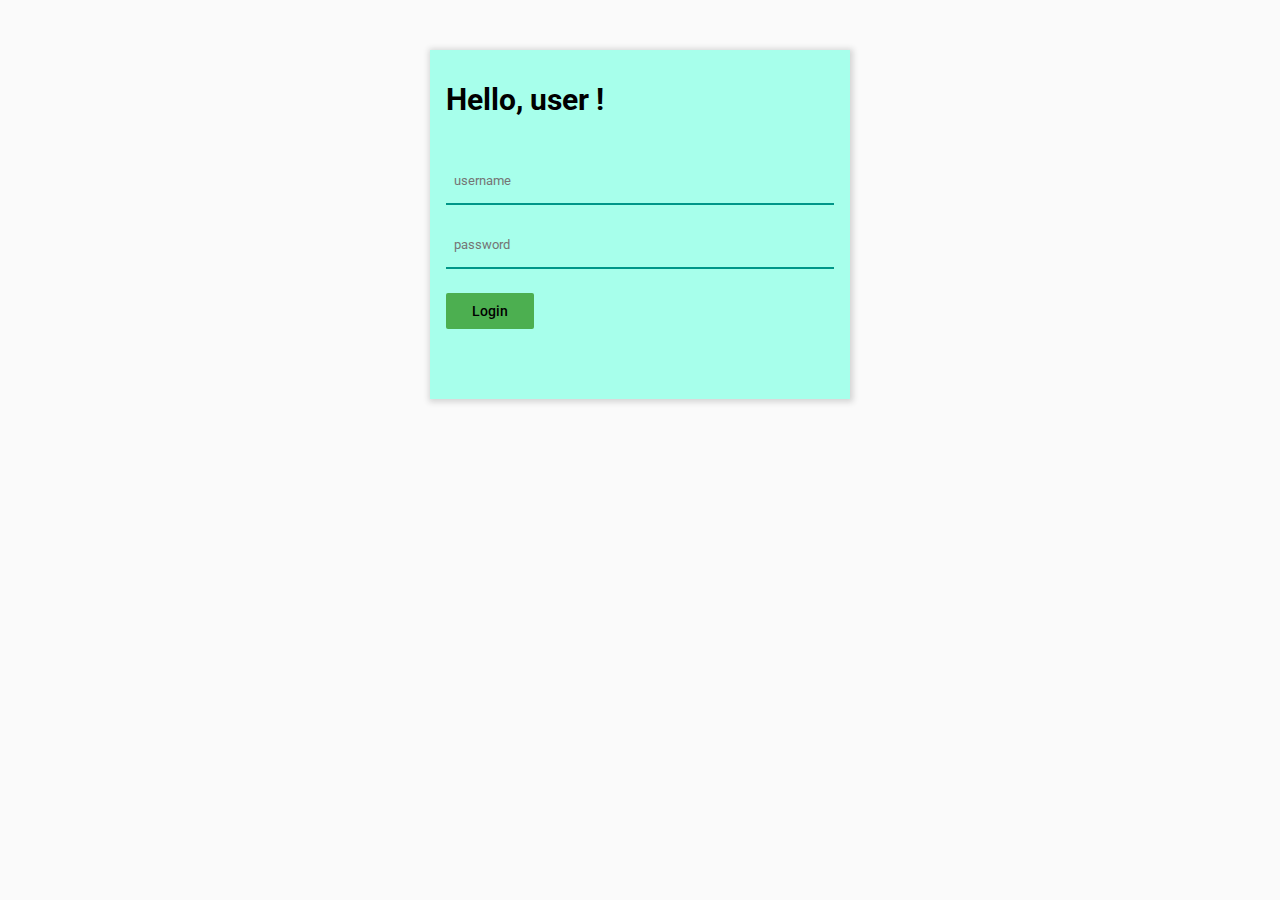
<file: index.html>
<!DOCTYPE html>
<html>

  <head>
    <title>Login</title>
    <link rel="stylesheet" href="styles/index-style.css">
    <link rel="stylesheet" href="styles/col.css">
    <link href="https://fonts.googleapis.com/css?family=Roboto:400,500,700" rel="stylesheet">
    <meta name="viewport" content="width=device-width, initial-scale=1.0">
  </head>

  <body>

    <article>

      <section class="login-section">
        <h1>Hello, user !</h1>
        <section class="user-input-section">
          <input class = "username-input" type="text" name="username" placeholder="username"><br>
          <input class = "pass-input" type="password" name="password" placeholder="password"><br>
          <button class="submit-button default-raised-button" type="button" name="button">Login</button>
        </section>
        <br><br>
        <p class="error"></p>
      </section>

    </article>

    <script type="text/javascript" src = "scripts/jquery-3.1.1.min.js"></script>
    <script type="text/javascript" src = "scripts/angular.min.js"></script>
    <script type="text/javascript" src = "scripts/index-main.js"></script>
  </body>

</html>
</file>
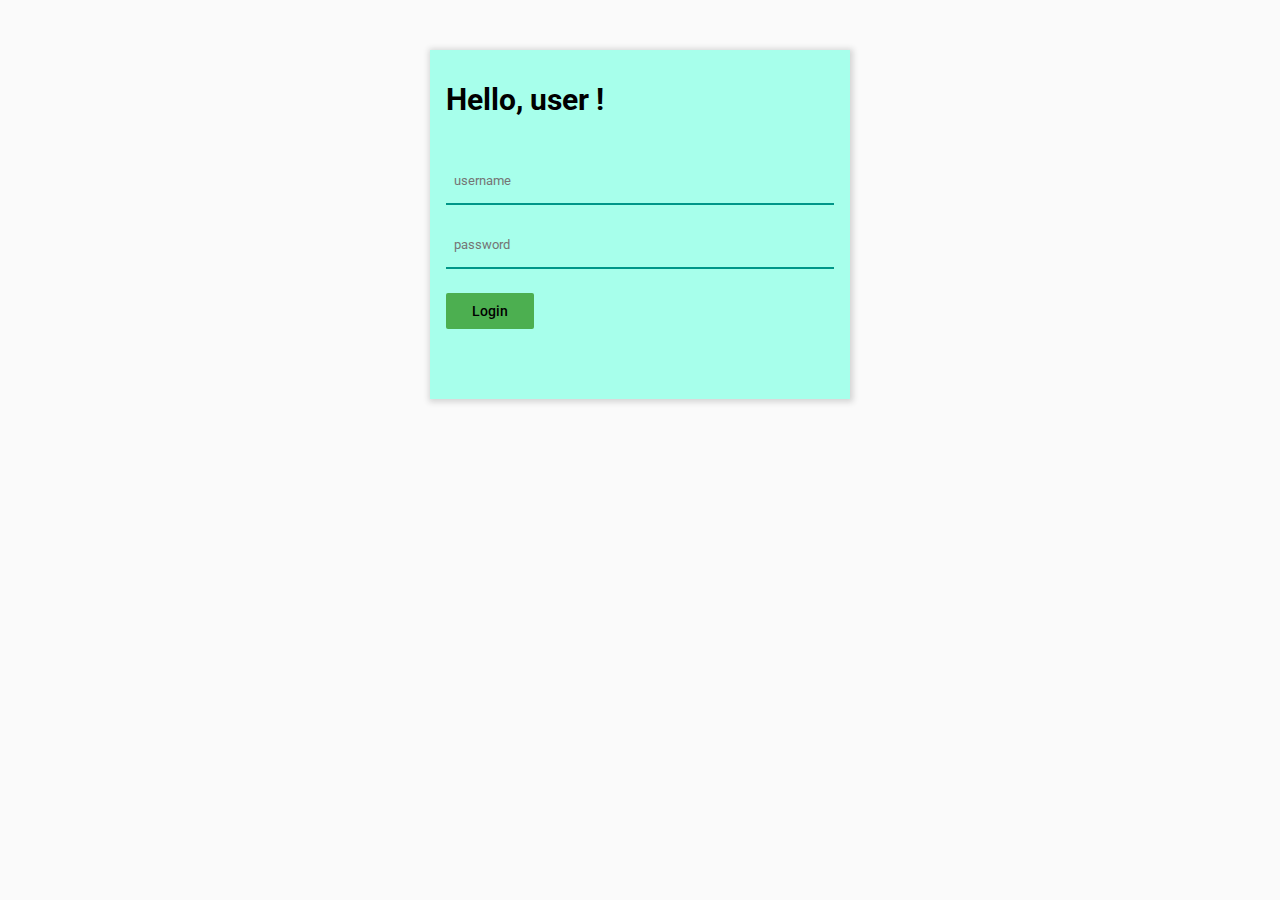
<file: display.html>
<!DOCTYPE html>
<html>

  <head>
    <title>Student's performance</title>
    <link rel="stylesheet" href="styles/display-style.css">
    <link rel="stylesheet" href="styles/col.css">
    <link href="https://fonts.googleapis.com/css?family=Roboto:400,500,700" rel="stylesheet">
    <link href="https://fonts.googleapis.com/css?family=Pacifico" rel="stylesheet">
    <meta name="viewport" content="width=device-width, initial-scale=1.0">
  </head>

  <body>

    <header>
      <section class="right-side-header">
        <select id = "subject-select-box" class="subject-selection" name="select-subject">
          <option value="sub1">subject 1</option>
          <option value="sub2">subject 2</option>
          <option value="sub3">subject 3</option>
        </select>

        <a class = "logout-link" href="index.html">
          <button class = "default-flat-button logout-button" type="button" name="button">Log out</button>
        </a>
      </section>

    </header>

    <article>

      <h1>Students performance display</h1>
      <!-- <section class="buttons-section">
        <button class="sub1-button default-raised-button" type="button" name="button">SUBJECT1</button>
        <button class="sub2-button default-raised-button" type="button" name="button">SUBJECT2</button>
        <button class="sub3-button default-raised-button" type="button" name="button">SUBJECT3</button>
      </section> -->

      <section class="description">
        <p>The first graph displays the marks of 50 students in a subject</p>
        <p>
          The second graph displays the number of students in each marks category.
          Colors varying in this graph from dark to light shades are correspondingly in the categories
          "0-20", "21-40", "41-60", "61-80", "81-100" in clockwise manner.
        </p>
      </section>

      <section class="practice-section col-lg-6 col-md-12 col-sm-12">

      </section>

      <section class="more-practice-section col-lg-6 col-md-12 col-sm-12">

      </section>

    </article>


    <!-- <footer>
      Made by Vaibhav
    </footer> -->

    <script src="https://d3js.org/d3.v4.min.js"></script>
    <script type="text/javascript" src = "scripts/jquery-3.1.1.min.js"></script>
    <script type="text/javascript" src = "scripts/angular.min.js"></script>
    <script type="text/javascript" src = "scripts/display-main.js"></script>
  </body>

</html>
</file>
<file: styles/index-style.css>
*{
  /*outline: 1px solid green;*/
  margin: 0;
  padding: 0;
  font-family: 'Roboto', sans-serif;
  font-weight: 400;
}

*, *:after, *:before {
  -webkit-box-sizing: border-box;
  -moz-box-sizing: border-box;
  box-sizing: border-box;
}

button{
  cursor: pointer;
}

.default-flat-button{
  border: none;
  min-width: 88px;
  height: 36px;
  font-weight: 500;
  font-size: 14px;
  border-radius: 2px;
  padding: 0 8px;
  margin: 0 8px;
}

.default-raised-button{
  border: none;
  min-width: 88px;
  height: 36px;
  font-weight: 500;
  font-size: 14px;
  border-radius: 2px;
  padding: 0 8px;
  margin: 0 8px;
  background-color:lightblue;
}

.default-raised-button:hover{
  box-shadow: 1px 1px 2px lightgray;
}

body{
  background-color: #FAFAFA;
}

/******************************************************************************/
/*ARTICLE*/
/******************************************************************************/
h1{
  text-align: left;
  padding: 16px 0px;
  font-weight: 700;
  font-size: 30px;
}
article{
  padding: 50px 430px;
}
.error{
  font-size: 14px;
  font-weight: 500;
}
.login-section{
  min-width: 400px;
  min-height: 250px;
  padding: 16px;
  background-color: #A7FFEB;
  box-shadow: 1px 1px 6px 2px lightgray;
}
.user-input-section{
  margin: 16px 0px;
}
.username-input, .pass-input{
  width: 100%;
}
.username-input, .pass-input{
  height: 48px;
  border: none;
  outline: none;
  border-bottom: 2px solid #009688;
  background-color:#A7FFEB;
  /*background-color:#90A4AE;  */
  margin: 8px 0px;
  padding: 0px 8px;
}
.submit-button{
  margin-left: 0px;
  margin-top: 16px;
  background-color: #4CAF50;
  /*color: white;*/
}
</file>
<file: styles/col.css>
.row{
  width:100%;
}

@media (min-width:992px) {

  [class*='col-'] {
    float: left;
  }
  .col-lg-1{
      width:8.33%;
  }
  .col-lg-2{
      width:16.66%;
  }
  .col-lg-3{
      width:25%;
  }
  .col-lg-4{
      width:33.32%;
  }
  .col-lg-5{
      width:41.65%;
  }
  .col-lg-6{
      width:50%;
  }
  .col-lg-7{
      width:58.31%;
  }
  .col-lg-8{
      width:66.64%;
  }
  .col-lg-9{
      width:75%;
  }
  .col-lg-10{
      width:83.3%;
  }
  .col-lg-11{
      width:91.63%;
  }
  .col-lg-12{
    width: 100%;
  }

}

@media (min-width:768px) and (max-width:991px){

  [class*='col-'] {
    float: left;
  }
  .col-md-1{
      width:8.33%;
  }
  .col-md-2{
      width:16.66%;
  }
  .col-md-3{
      width:25%;
  }
  .col-md-4{
      width:33.32%;
  }
  .col-md-5{
      width:41.65%;
  }
  .col-md-6{
      width:50%;
  }
  .col-md-7{
      width:58.31%;
  }
  .col-md-8{
      width:66.64%;
  }
  .col-md-9{
      width:75%;
  }
  .col-md-10{
      width:83.3%;
  }
  .col-md-11{
      width:91.63%;
  }
  .col-md-12{
    width: 100%;
  }

}

@media (max-width:767px) {

  [class*='col-'] {
    float: left;
  }
  .col-sm-1{
      width:8.33%;
  }
  .col-sm-2{
      width:16.66%;
  }
  .col-sm-3{
      width:25%;
  }
  .col-sm-4{
      width:33.32%;
  }
  .col-sm-5{
      width:41.65%;
  }
  .col-sm-6{
      width:50%;
  }
  .col-sm-7{
      width:58.31%;
  }
  .col-sm-8{
      width:66.64%;
  }
  .col-sm-9{
      width:75%;
  }
  .col-sm-10{
      width:83.3%;
  }
  .col-sm-11{
      width:91.63%;
  }
  .col-sm-12{
    width: 100%;
  }

}
</file>
<file: styles/display-style.css>
*{
  /*outline: 1px solid green;*/
  margin: 0;
  padding: 0;
  font-family: 'Roboto', sans-serif;
  font-weight: 400;
}

*, *:after, *:before {
  -webkit-box-sizing: border-box;
  -moz-box-sizing: border-box;
  box-sizing: border-box;
}

button{
  cursor: pointer;
}

.default-flat-button{
  border: none;
  min-width: 88px;
  height: 36px;
  font-weight: 500;
  font-size: 14px;
  border-radius: 2px;
  padding: 0 8px;
  margin: 0 8px;
}

.default-raised-button{
  border: none;
  min-width: 88px;
  height: 36px;
  font-weight: 500;
  font-size: 14px;
  border-radius: 2px;
  padding: 0 8px;
  margin: 0 8px;
  background-color:lightblue;
}

.default-raised-button:hover{
  box-shadow: 1px 1px 2px lightgray;
}
body{
  background-color: #FAFAFA;
}

/******************************************************************************/
/*HEADER*/
/******************************************************************************/
header{
  height: 48px;
  padding: 8px 16px;
}

.right-side-header{
  float: right;
}
.logout-link{
  float: right;
}

.subject-selection{
  height: 36px;
  width: 92px;
  margin: 0px 16px;
}

.subject-selection, .subject-selection option{
  text-transform: uppercase;
  font-size: 13px;
  font-weight: 500;
}

/******************************************************************************/
/*ARTICLE*/
/******************************************************************************/
h1{
  text-align: Left;
  margin: 16px;
  font-weight: 700;
  font-size: 30px;
}
.description{
  padding: 8px;
  font-weight: 500;
  font-size: 16px;
  width: 850px;
}
p{
  padding: 8px;
}
article{
  /*padding: 16px;*/
  min-height: 550px;
}
.buttons-section{
  padding: 16px;
}

.practice-section, .more-practice-section, .pie-practice-section{
  padding: 16px;
}
.logout-button{
  background-color: #9E9E9E;
  color:white;
}

.donut-arc text{
  font-size: 10px;
  font-weight: 500;
  text-anchor: middle;
}

.donut-arc path{
  stroke: #ffffff;
}

/******************************************************************************/
/*FOOTER*/
/******************************************************************************/
footer{
  position: fixed;
  bottom: 0px;
  height: 56px;
  background: yellow;
  width: 100%;
}
</file>
